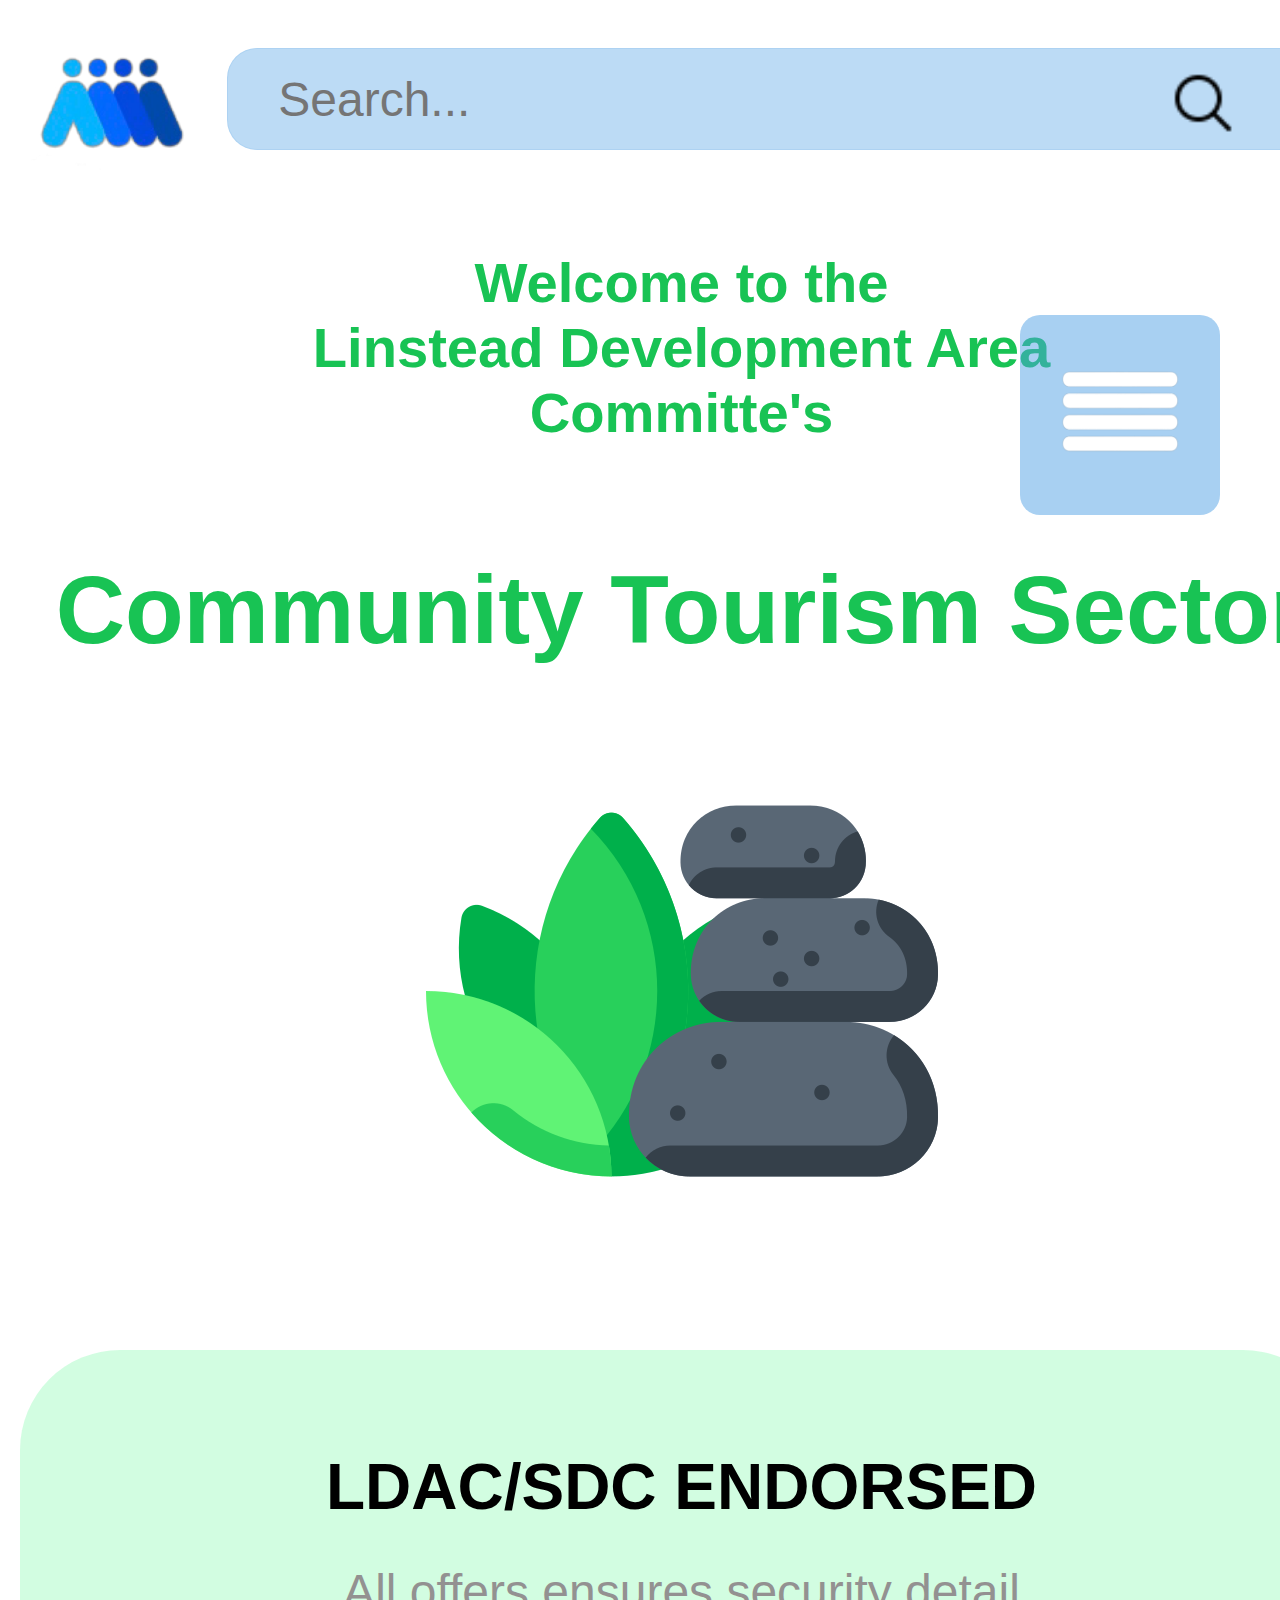
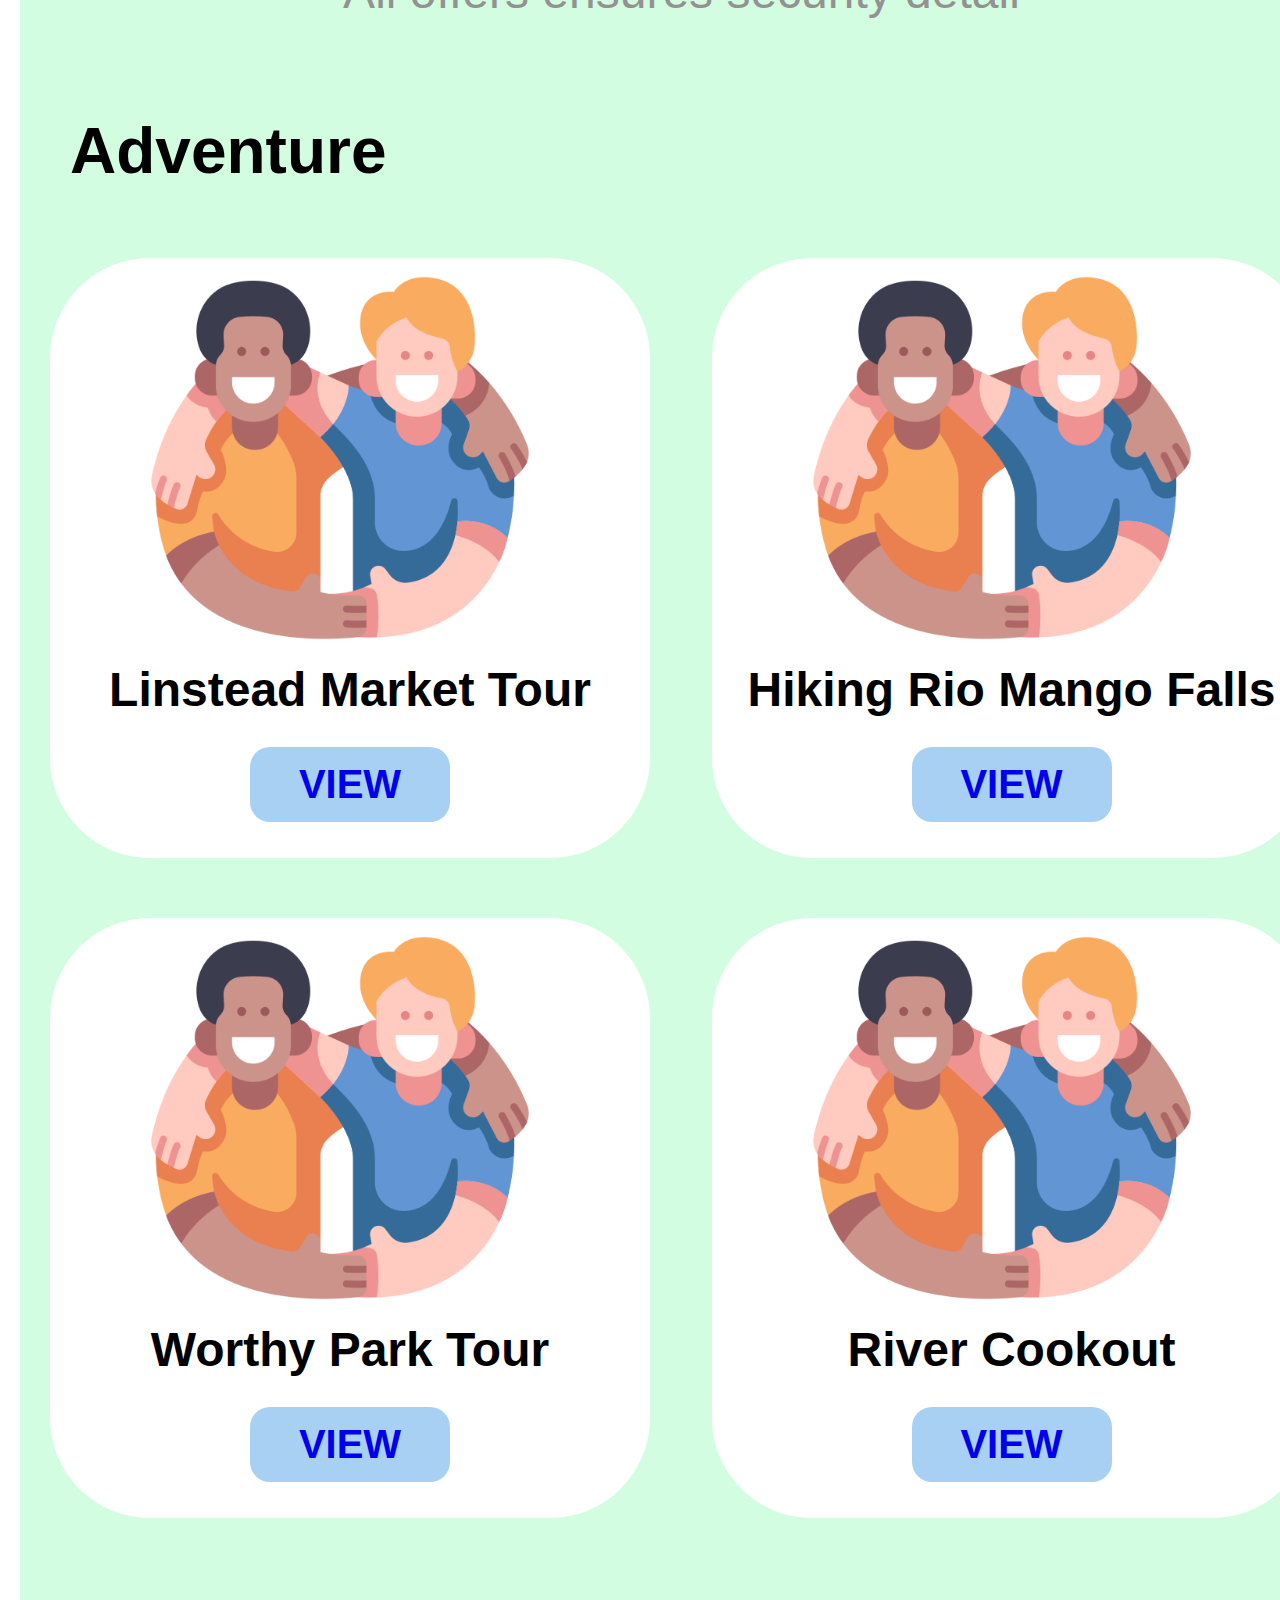
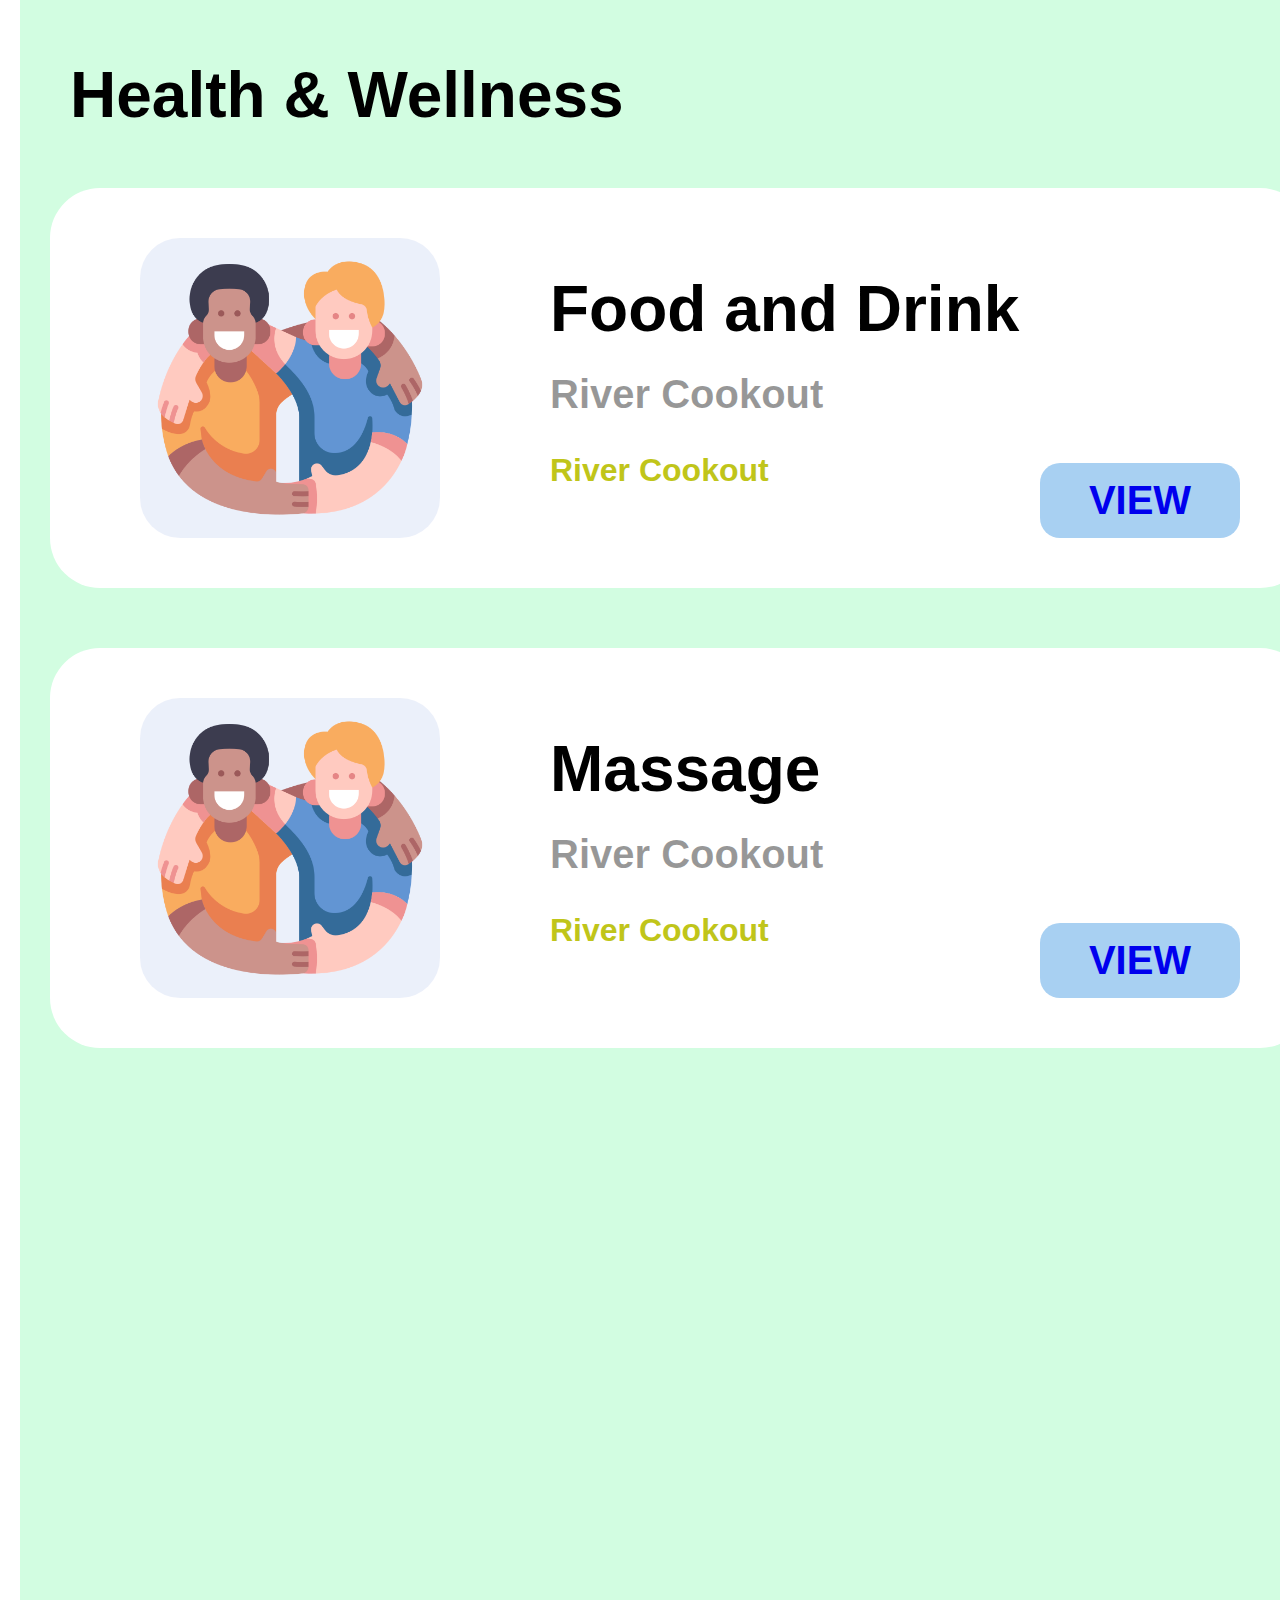
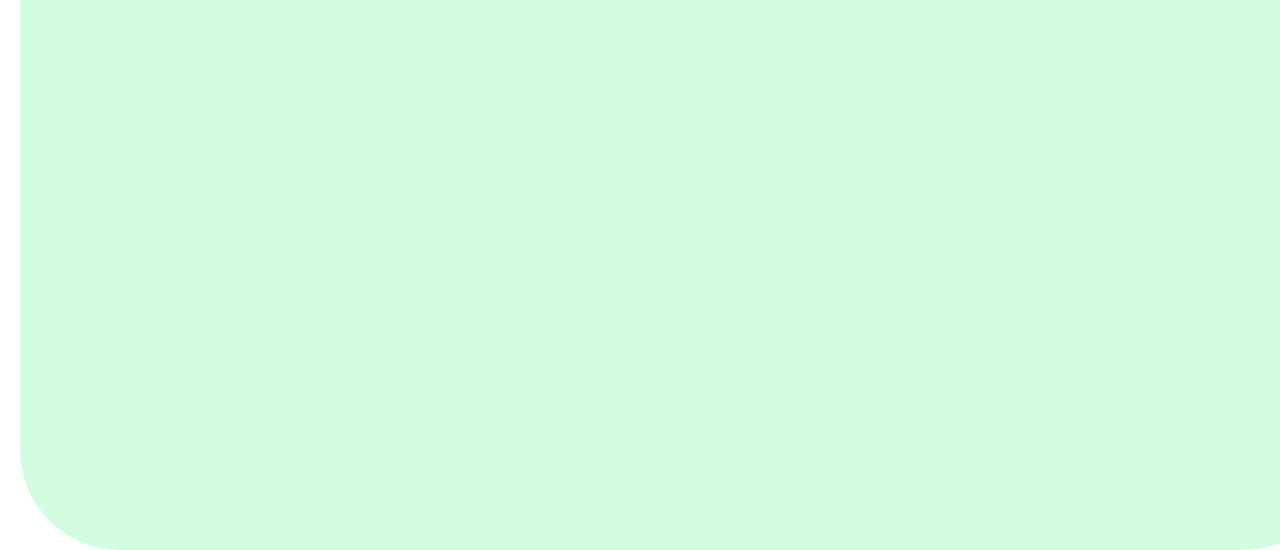
<file: index.html>
<!DOCTYPE html>
<html>
<head>
        <title> LDAC Community Tourism </title>
        <meta name = "viewport" content="width = device-width, viewport-fit=cover">
        <link rel="icon" href="images/photo-output (10).PNG" type="image/png">
        <link rel = "stylesheet" href="CommunityTourism.css">
        <meta property="og:title" content="Linstead Development Area Committee">
        <meta property="og:image" content="https://github.com/NewPerson10/LDAC-Home/raw/main/images/photo-output%20(10).PNG">
</head>


<body>
    <section id="top">
        <div class="taskbar"> 
            <img src="images/photo-output (10).PNG">
        <div class="logo-text"><p><b>LDAC</b></p></div>
    
        <div class="search">  
            <form id="searchForm" onsubmit="openPage(); return false;">
                <input type="text" value="" id="search-bar" placeholder="Search..." onkeyup="showSuggestions()" onfocus= "showSuggestions()">
                <ul id="suggestions"></ul>
                <button type="submit" id="search-button" onclick="performSearch()">
                    <img src="images/icons8-search-30.png" alt="search-icon">
                </button>
                <script>
                    var links = [
                        { url: "https://newperson10.github.io/LDAC/", text: "Home" },
                        { url: "https://newperson10.github.io/EwartonCDC/", text: "Ewarton CDC" },
                        { url: "https://newperson10.github.io/TreadwaysCDC/", text: "Treadways CDC" },
                        { url: "https://newperson10.github.io/GuysHillCDC/", text: "Guys Hill CDC" },
                        { url: "https://newperson10.github.io/LluidasValeCDC/", text: "Lluidas Vale CDC" },
                        { url: "https://newperson10.github.io/RedwoodCDC/", text: "Redwood CDC" },
                        { url: "https://newperson10.github.io/Jerk-Festival/", text: "Jerk Festival" },
                        { url: "https://newperson10.github.io/LDAC-Concert/", text: "Our Powerful CDC's in Concert" },
                        { url: "https://newperson10.github.io/Awards-Ceremony/", text: "Awards Ceremony"},
                        { url: "https://newperson10.github.io/LDAC-Events/", text: "View All Events"}
                    ];
            
                    function showSuggestions() {
                        var typed = document.getElementById("search-bar").value.trim();
                        var suggestionsContainer = document.getElementById("suggestions");
            
                        // Clear previous suggestions
                        suggestionsContainer.innerHTML = "";
            
                        // Filter links based on the typed query
                        var filteredLinks = links.filter(function(link) {
                            return link.text.toLowerCase().includes(typed.toLowerCase());
                        });

                        var searchContainer = document.querySelector('.search');
            
                        // Display the filtered suggestions
                        filteredLinks.forEach(function(link) {
                            var li = document.createElement("li");
                            var anchor = document.createElement("a");
                            anchor.href = link.url;
                            anchor.textContent = link.text;
                            li.appendChild(anchor);
                            suggestionsContainer.appendChild(li);
                        });
                     if (typed.length > 0 && document.activeElement === document.getElementById("search-bar")) {
                        searchContainer.classList.add('search-bar-active');
                        } else {
                        searchContainer.classList.remove('search-bar-active');
                    
                        }
                    }
            
                    function performSearch() {
                        var typed = document.getElementById("search-bar").value.trim()

                        // Redirect to the first matching link URL
                        var matchingLink = links.find(function(link) {
                            return link.text.toLowerCase() === typed.toLowerCase();
                        });
            
                        if (matchingLink) {
                            window.open(matchingLink.url);
                        }
                    }
                         document.addEventListener('click', function(event) {
                            var suggestionsContainer = document.getElementById("suggestions");

                         // Check if the click target is outside the search bar and suggestions container
                           if (!event.target.closest('.search') && !event.target.closest('#suggestions')) {
                           suggestionsContainer.innerHTML = "";
                              }
                             });


                             function hideSuggestionsOnTouch(event) {
                                var suggestionsContainer = document.getElementById("suggestions");
                                 var searchContainer = document.querySelector('.search');

                               // Check if the touch target is outside the search bar and suggestions container
                                if (!event.target.closest('.search') && !event.target.closest('#suggestions')) {
                                suggestionsContainer.innerHTML = "";
                                searchContainer.classList.remove('search-bar-active');
                                    }
                                }

                                document.addEventListener('click', hideSuggestionsOnTouch);
                                document.addEventListener('touchstart', hideSuggestionsOnTouch);
                                </script>
                                </form>
        </div>
        </div>
</section>

<div id = "menubtn" >
    <img src="images/photo-output (3).PNG" id="menu">
</div>

<div id="SideNav">
    <nav>
        <ul>
            <li><a href="https://newperson10.github.io/LDAC-Home/"> WELCOME</a></li>
            <li><a href="https://newperson10.github.io/LDAC/"> HOME</a></li>
            <li><a href="https://newperson10.github.io/LDAC-Learn-More/"> LEARN MORE</a></li>
            <li><a href="//newperson10.github.io/LDAC-Register/">SIGN UP</a></li>
            <li><a href="https://newperson10.github.io/LDAC-Events/">EVENTS</a></li>
            <li><a href=""></a></li>
            <li><a href=""></a></li>
            <li><a href=""></a></li>
            <li><a href=""></a></li>

        </ul>
    </nav>
</div>

<script>
    var menubtn=document.getElementById("menubtn")
    var SideNav=document.getElementById("SideNav")
    var menu=document.getElementById("menu")
    SideNav.style.right ="-450px";
menubtn.onclick = function(){
    if(SideNav.style.right =="-450px"){
        menubtn.style.top="100px"
        menubtn.style.right="125px"
        SideNav.style.right = "0";
        menu.src="images/x1.PNG";
    }
    else{
        menubtn.style.top="35vh"
        SideNav.style.right = "-450px";
        menubtn.style.right="60px"
        menu.src="images/photo-output (3).PNG";
        
    }
}
document.addEventListener("click", function(event) {
if (event.target !== SideNav && !menubtn.contains(event.target)) {
menubtn.style.top="35vh"
SideNav.style.right = "-450px";
menubtn.style.right="60px"
menu.src="images/photo-output (3).PNG";
}
});
</script>

    <div class="content"> 
        <h3> Welcome to the <br>Linstead Development Area <br>Committe's</h3> <h1><br> Community Tourism Sector</h1>
        <img id="img2" src="images/spa.png">
    </div>
<section id="tourism">

    <h1 id="tourismtxt1"> LDAC/SDC ENDORSED</h1>
    <h4 id="tourismtxt2">All offers ensures security detail</h4>
    <div class="tour">
        <h2 id="ad">Adventure</h2>
    <div class="CTS">
        <img src="images/friend.png"> 
        <h4> Linstead Market Tour </h4>
        <button><a href="#"> VIEW </a></button>
    </div>

    <div class="CTS1"> 
        <img src="images/friend.png"> 
        <h4> Hiking  Rio Mango Falls</h4>
        <button><a href="#"> VIEW </a></button>
    </div>

    <div class="CTS2"> 
        <img src="images/friend.png"> 
        <h4> Worthy Park Tour </h4>
        <button><a href="#"> VIEW </a></button>
    </div>

    <div class="CTS3"> 
        <img src="images/friend.png"> 
        <h4> River Cookout </h4>
        <button><a href="#"> VIEW </a></button>
    </div>

    <h2 id="well">Health & Wellness</h2>

    <div class="CTS4">
        <img src="images/friend.png"> 
        <h4> Food and Drink </h4>
        <h5> River Cookout </h5>
        <h6> River Cookout </h6>
        <button><a href="#"> VIEW </a></button> 
    </div>

    <div class="CTS5">
        <img src="images/friend.png"> 
        <h4> Massage </h4>
        <h5> River Cookout </h5>
        <h6> River Cookout </h6>
        <button><a href="#"> VIEW </a></button> 
    </div>


    </div>

</section>



</body>
</html>
</file>
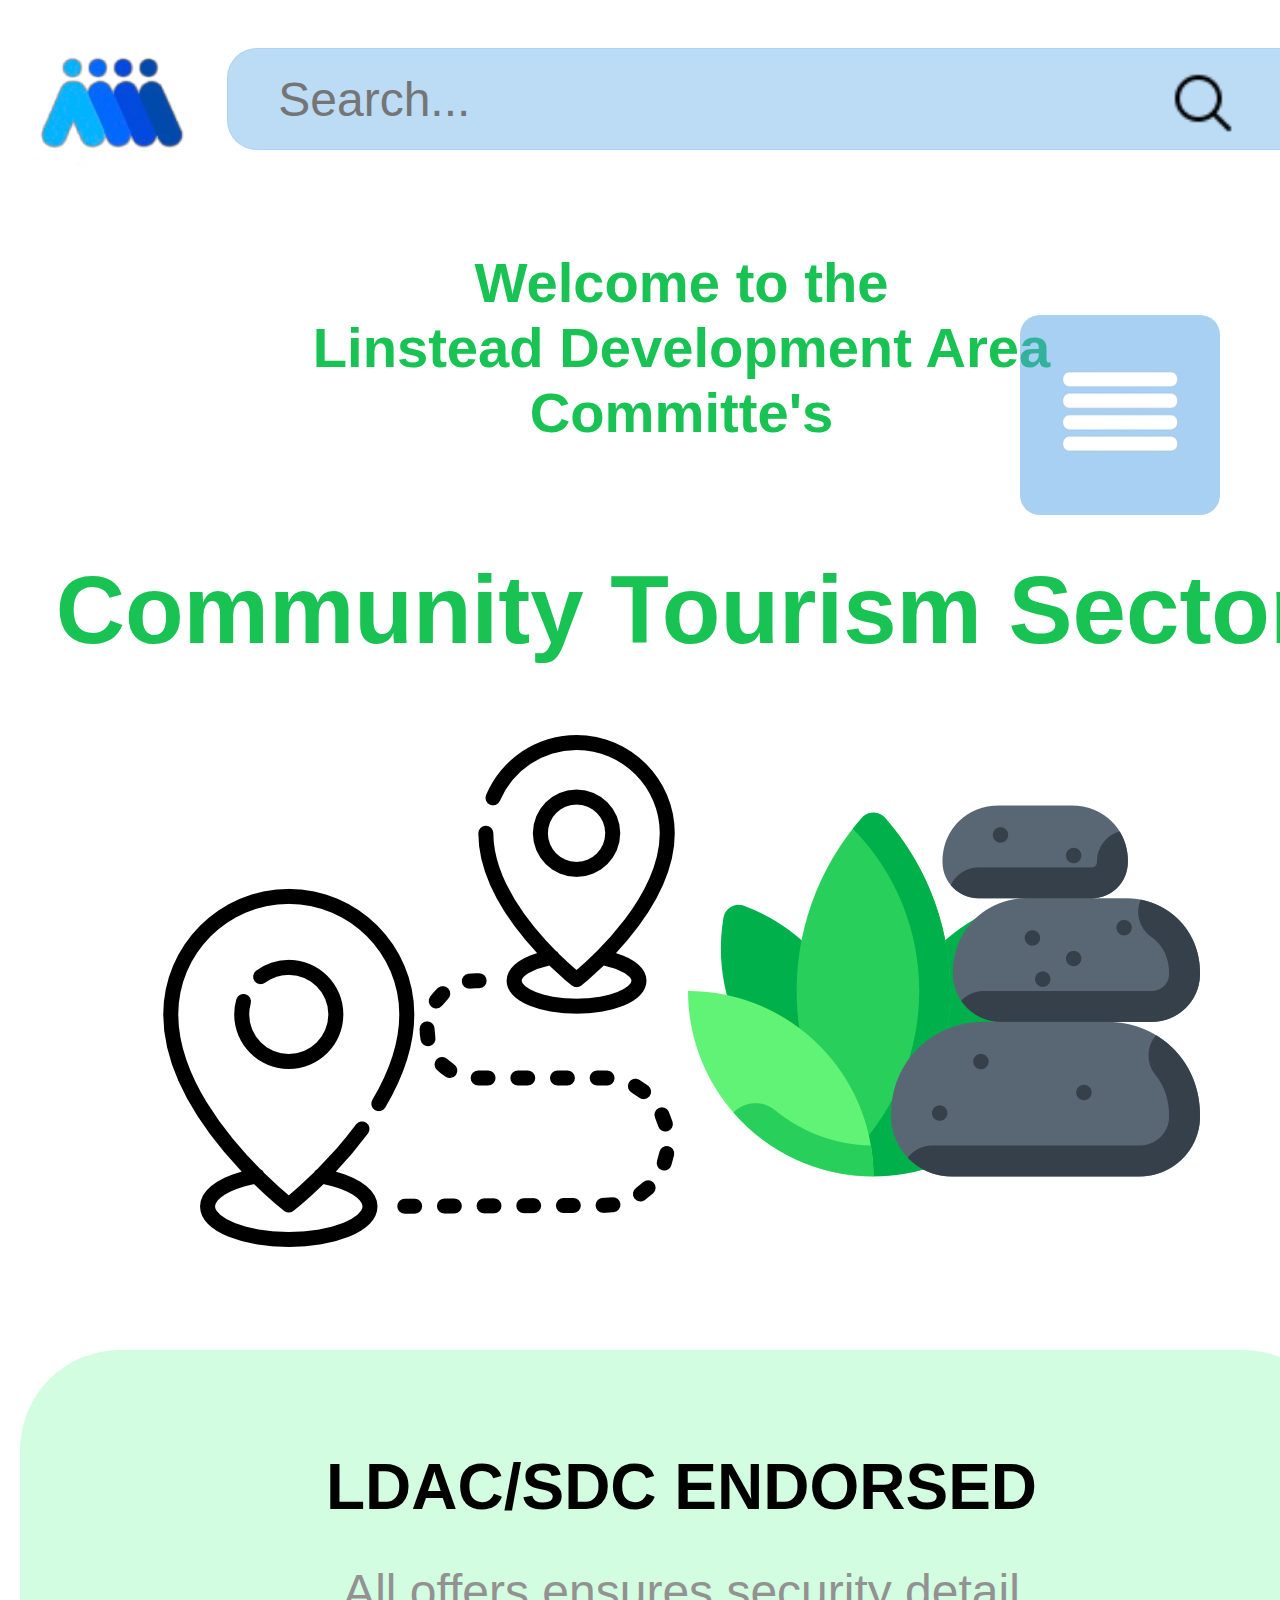
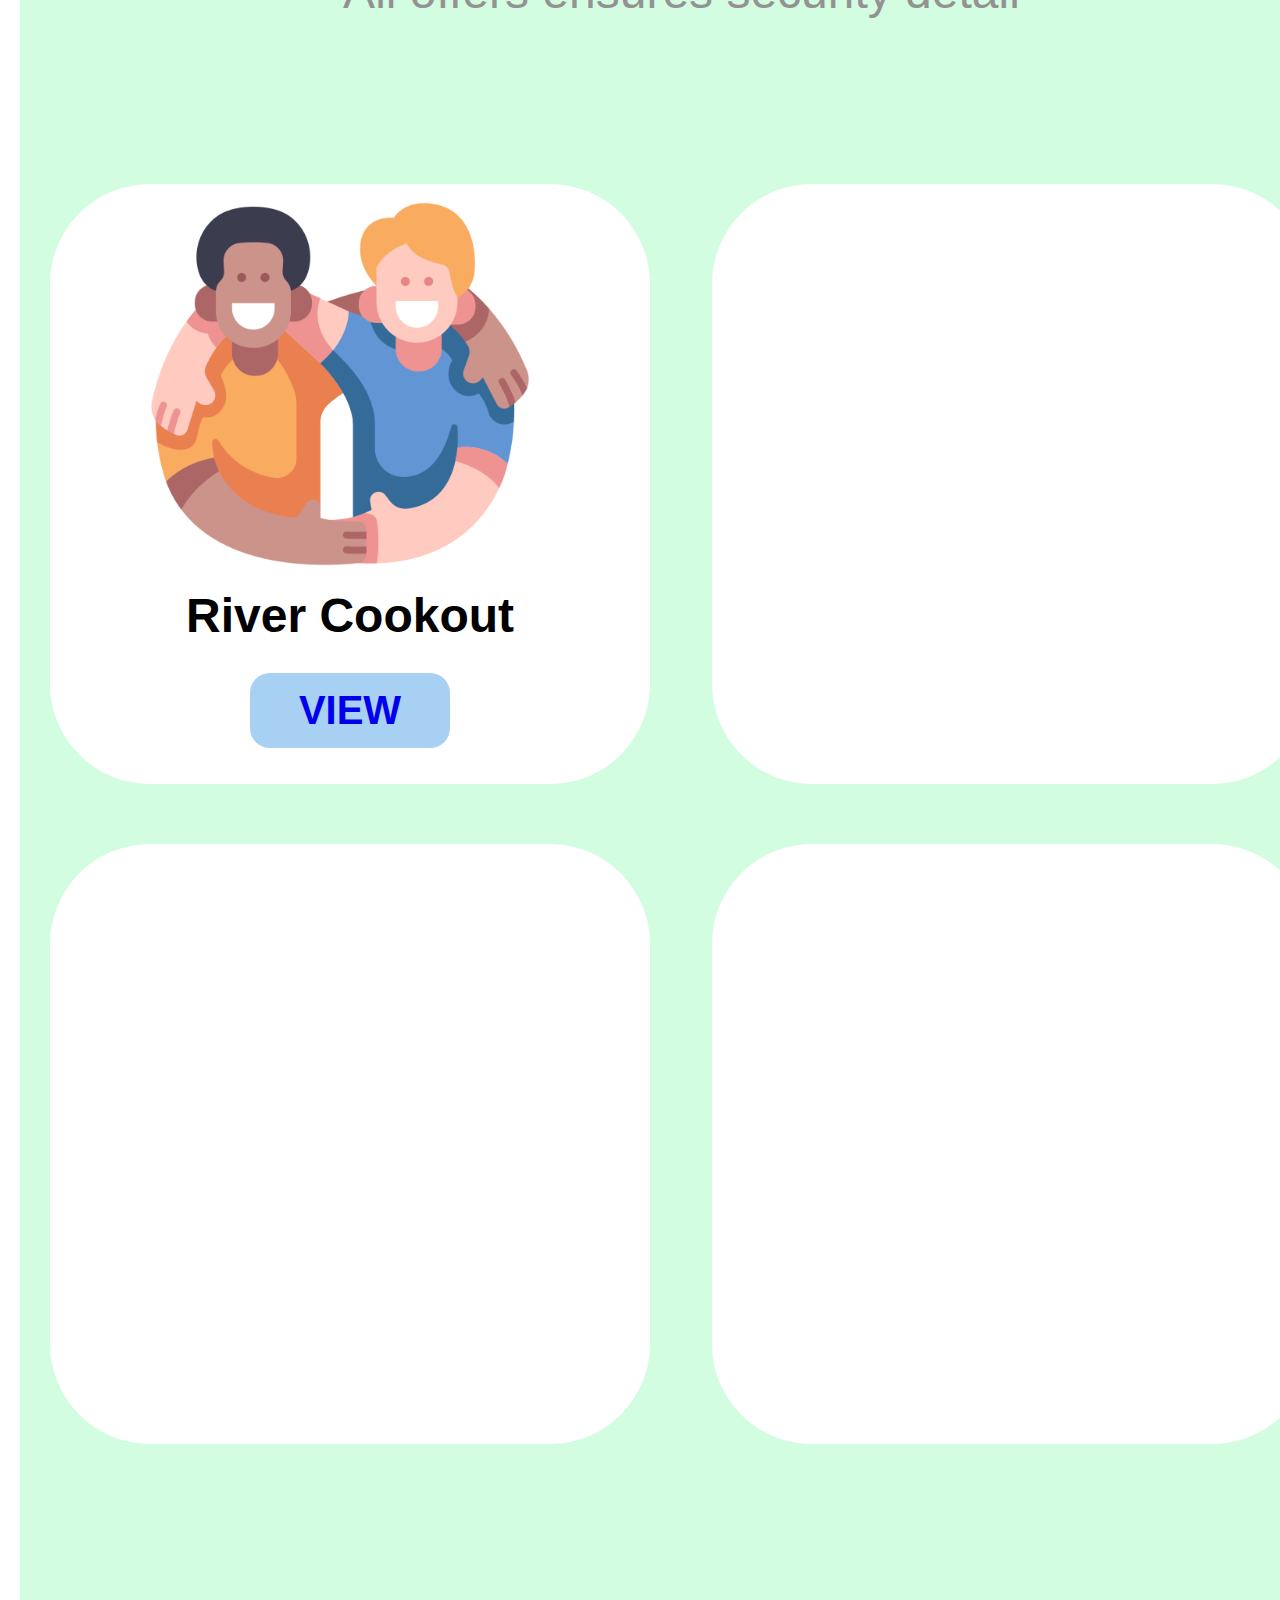
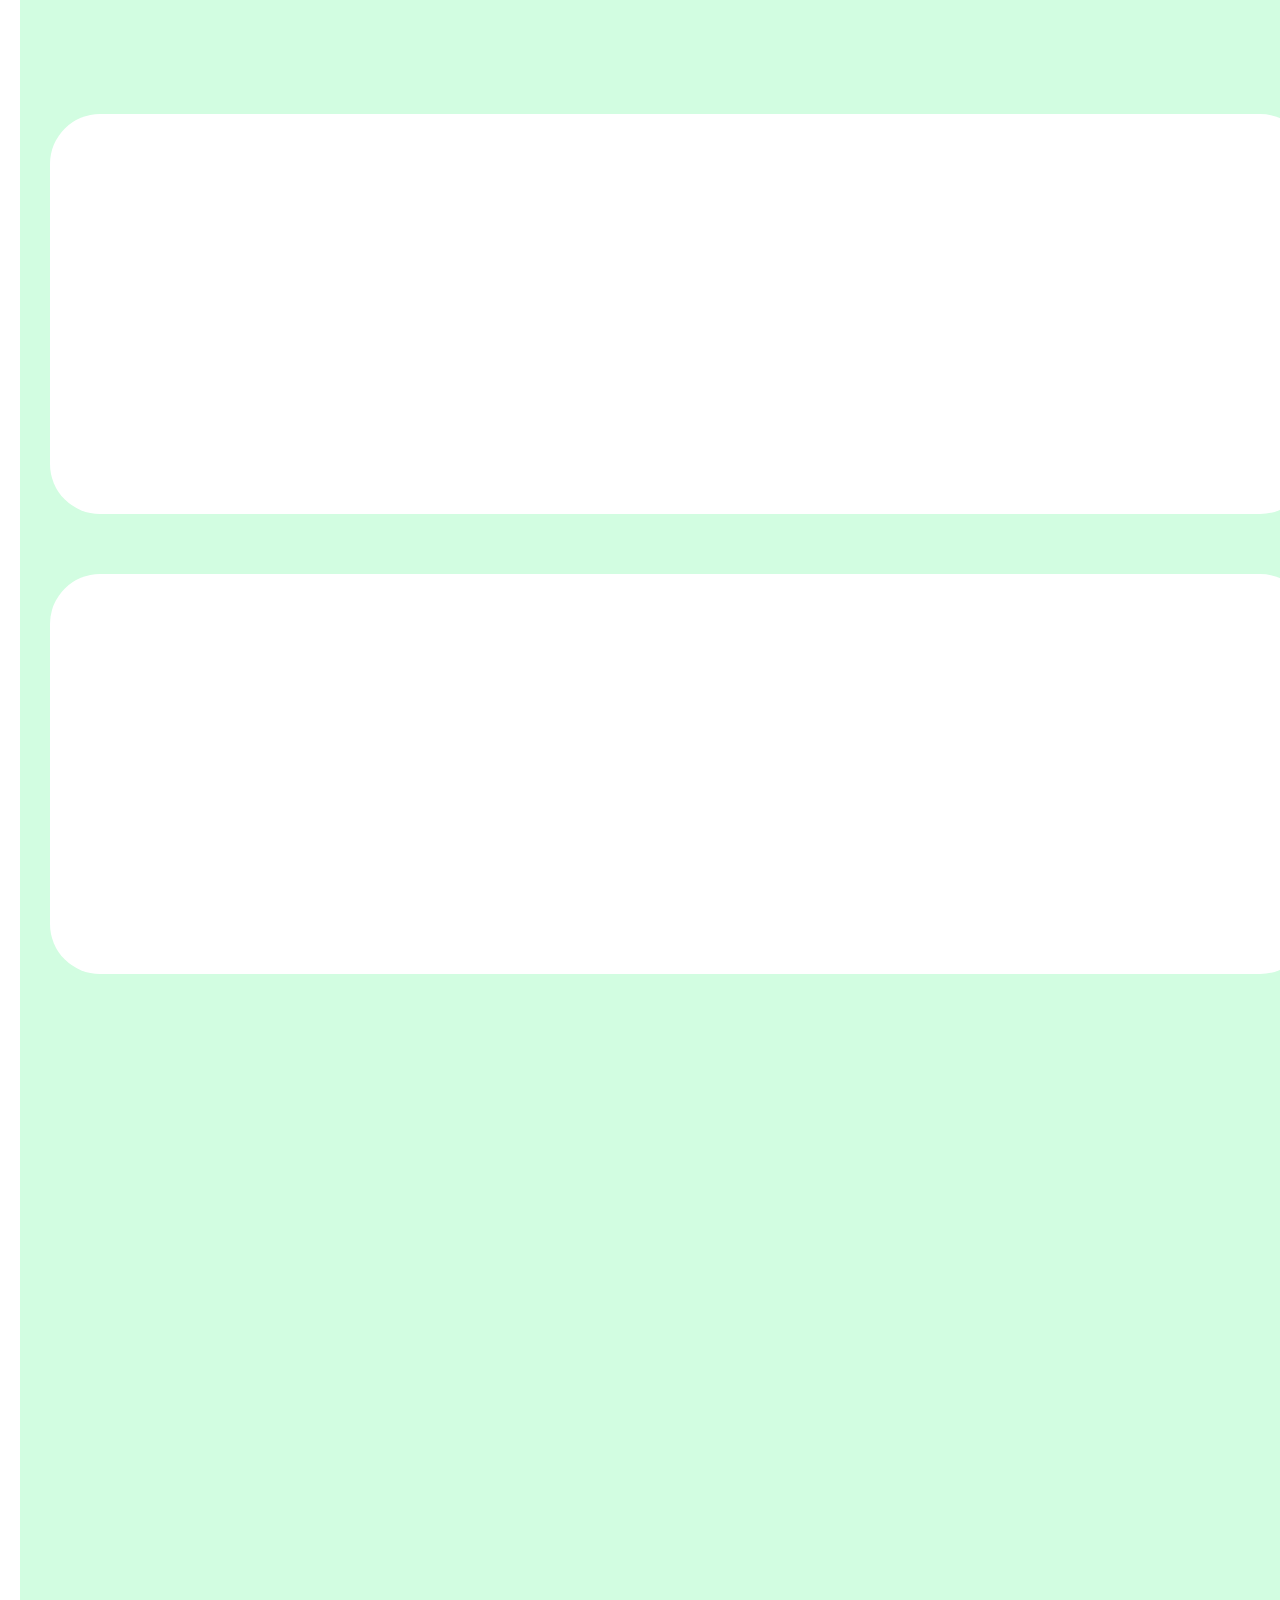
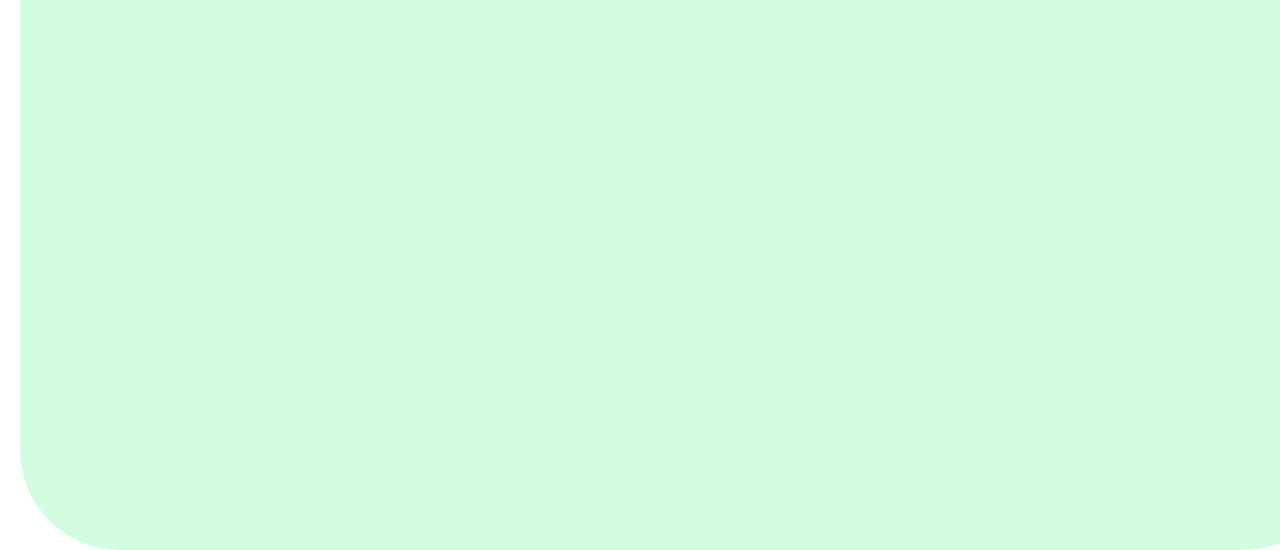
<file: CommunityTourism.html>
<!DOCTYPE html>
<html>
<head>
        <title> LDAC Community Tourism </title>
        <meta name = "viewport" content="width = device-width, viewport-fit=cover">
        <link rel="icon" href="images/photo-output (10).PNG" type="image/png">
        <link rel = "stylesheet" href="CommunityTourism.css">
        <meta property="og:title" content="Linstead Development Area Committee">
        <meta property="og:image" content="https://github.com/NewPerson10/LDAC-Home/raw/main/images/photo-output%20(10).PNG">
</head>


<body>
    <section id="top">
        <div class="taskbar"> 
            <img src="images/photo-output (10).PNG">
        <div class="logo-text"><p><b>LDAC</b></p></div>
    
        <div class="search">  
            <form id="searchForm" onsubmit="openPage(); return false;">
                <input type="text" value="" id="search-bar" placeholder="Search..." onkeyup="showSuggestions()" onfocus= "showSuggestions()">
                <ul id="suggestions"></ul>
                <button type="submit" id="search-button" onclick="performSearch()">
                    <img src="images/icons8-search-30.png" alt="search-icon">
                </button>
                <script>
                    var links = [
                        { url: "https://newperson10.github.io/LDAC/", text: "Home" },
                        { url: "https://newperson10.github.io/EwartonCDC/", text: "Ewarton CDC" },
                        { url: "https://newperson10.github.io/TreadwaysCDC/", text: "Treadways CDC" },
                        { url: "https://newperson10.github.io/GuysHillCDC/", text: "Guys Hill CDC" },
                        { url: "https://newperson10.github.io/LluidasValeCDC/", text: "Lluidas Vale CDC" },
                        { url: "https://newperson10.github.io/RedwoodCDC/", text: "Redwood CDC" },
                        { url: "https://newperson10.github.io/Jerk-Festival/", text: "Jerk Festival" },
                        { url: "https://newperson10.github.io/LDAC-Concert/", text: "Our Powerful CDC's in Concert" },
                        { url: "https://newperson10.github.io/Awards-Ceremony/", text: "Awards Ceremony"},
                        { url: "https://newperson10.github.io/LDAC-Events/", text: "View All Events"}
                    ];
            
                    function showSuggestions() {
                        var typed = document.getElementById("search-bar").value.trim();
                        var suggestionsContainer = document.getElementById("suggestions");
            
                        // Clear previous suggestions
                        suggestionsContainer.innerHTML = "";
            
                        // Filter links based on the typed query
                        var filteredLinks = links.filter(function(link) {
                            return link.text.toLowerCase().includes(typed.toLowerCase());
                        });

                        var searchContainer = document.querySelector('.search');
            
                        // Display the filtered suggestions
                        filteredLinks.forEach(function(link) {
                            var li = document.createElement("li");
                            var anchor = document.createElement("a");
                            anchor.href = link.url;
                            anchor.textContent = link.text;
                            li.appendChild(anchor);
                            suggestionsContainer.appendChild(li);
                        });
                     if (typed.length > 0 && document.activeElement === document.getElementById("search-bar")) {
                        searchContainer.classList.add('search-bar-active');
                        } else {
                        searchContainer.classList.remove('search-bar-active');
                    
                        }
                    }
            
                    function performSearch() {
                        var typed = document.getElementById("search-bar").value.trim()

                        // Redirect to the first matching link URL
                        var matchingLink = links.find(function(link) {
                            return link.text.toLowerCase() === typed.toLowerCase();
                        });
            
                        if (matchingLink) {
                            window.open(matchingLink.url);
                        }
                    }
                         document.addEventListener('click', function(event) {
                            var suggestionsContainer = document.getElementById("suggestions");

                         // Check if the click target is outside the search bar and suggestions container
                           if (!event.target.closest('.search') && !event.target.closest('#suggestions')) {
                           suggestionsContainer.innerHTML = "";
                              }
                             });


                             function hideSuggestionsOnTouch(event) {
                                var suggestionsContainer = document.getElementById("suggestions");
                                 var searchContainer = document.querySelector('.search');

                               // Check if the touch target is outside the search bar and suggestions container
                                if (!event.target.closest('.search') && !event.target.closest('#suggestions')) {
                                suggestionsContainer.innerHTML = "";
                                searchContainer.classList.remove('search-bar-active');
                                    }
                                }

                                document.addEventListener('click', hideSuggestionsOnTouch);
                                document.addEventListener('touchstart', hideSuggestionsOnTouch);
                                </script>
                                </form>
        </div>
        </div>
</section>

<div id = "menubtn" >
    <img src="images/photo-output (3).PNG" id="menu">
</div>

<div id="SideNav">
    <nav>
        <ul>
            <li><a href="https://newperson10.github.io/LDAC-Home/"> WELCOME</a></li>
            <li><a href="https://newperson10.github.io/LDAC/"> HOME</a></li>
            <li><a href="https://newperson10.github.io/LDAC-Learn-More/"> LEARN MORE</a></li>
            <li><a href="//newperson10.github.io/LDAC-Register/">SIGN UP</a></li>
            <li><a href="https://newperson10.github.io/LDAC-Events/">EVENTS</a></li>
            <li><a href=""></a></li>
            <li><a href=""></a></li>
            <li><a href=""></a></li>
            <li><a href=""></a></li>

        </ul>
    </nav>
</div>

<script>
    var menubtn=document.getElementById("menubtn")
    var SideNav=document.getElementById("SideNav")
    var menu=document.getElementById("menu")
    SideNav.style.right ="-450px";
menubtn.onclick = function(){
    if(SideNav.style.right =="-450px"){
        menubtn.style.top="100px"
        menubtn.style.right="125px"
        SideNav.style.right = "0";
        menu.src="images/x1.PNG";
    }
    else{
        menubtn.style.top="35vh"
        SideNav.style.right = "-450px";
        menubtn.style.right="60px"
        menu.src="images/photo-output (3).PNG";
        
    }
}
document.addEventListener("click", function(event) {
if (event.target !== SideNav && !menubtn.contains(event.target)) {
menubtn.style.top="35vh"
SideNav.style.right = "-450px";
menubtn.style.right="60px"
menu.src="images/photo-output (3).PNG";
}
});
</script>

    <div class="content"> 
        <h3> Welcome to the <br>Linstead Development Area <br>Committe's</h3> <h1><br> Community Tourism Sector</h1>
        <img id="img1"src="images/destination.png">
        <img id="img2" src="images/spa.png">
    </div>
<section id="tourism">

    <h1 id="tourismtxt1"> LDAC/SDC ENDORSED</h1>
    <h4 id="tourismtxt2">All offers ensures security detail</h4>
    <div class="tour">

    <div class="CTS">
        <img src="images/friend.png"> 
        <h4> River Cookout </h4>
        <button><a href="#"> VIEW </a></button>
    </div>

    <div class="CTS1"> 
    </div>

    <div class="CTS2"> 
    </div>

    <div class="CTS3"> 
    </div>

    <div class="CTS4"> 
    </div>

    <div class="CTS5"> 
    </div>
    
    <div class="CTS6"> 
    </div>

    <div class="CTS7"> 
    </div>

    <div class="CTS8"> 
    </div>

    </div>

</section>



</body>
</html>
</file>
<file: CommunityTourism.css>
@media screen and  (min-width: 100px){
    *{
        margin: 0;
        padding: 0;
        font-family: 'Poppins', sans-serif;
    }
    #top{
        background-size: cover;
        background-position: center;
        height: 200px;
        width: 1363px;
        z-index: -2;
    }
    .taskbar{
        width: 1339px;
        height: 150px;
        position: absolute;
        background-color: #4ea0e400;
        border-radius:20px;
        z-index: 1;
        left: 13px;
        top: 25px;
    }
    .taskbar img{
        width: 180px;
        margin: 10px;
    }
    .logo-text{
        position: absolute;
        top: 35%;
        left: 15%;
        font-size: 300%;
        color:#000;
        display: none;
    }
    .search{
        position: absolute;
        height: 60px;
        width: 890px;
        top: 7.5%;
        left: 16%;
    
    }
    #search-bar{
        position: absolute;
        top: 20%;
        height: 100px;
        width: 1040px;
        background-color: #4ea0e461;
        border: 1px solid black;
        border-color: #4ea0e422;
        border-radius: 30px;
        padding-left: 50px;
        font-size: 300%;
    }
    #search-button{
        width: 70px;
        height: 70px;
        top: 35%;
        position: absolute;
        left: 930px;
        background-color: #357ace00;
        border: 1px solid black;
        border-color: #357ace00;
        z-index: 8;
    }
    #search-button img{
        width: 70px;
        height: 70px;
    }
    #suggestions {
    list-style-type: none;
    background-color: #fffffffd;
    width: 790px;
    margin: 0;
    padding-left: 15px;
    padding-top: 25px;
    margin-top: 30vh;
    display: none;
    border-radius: 20px;
    text-decoration: none ;
    z-index: 9;
    }
    #suggestions li {
    background-color: #0045bba7;
    height: 150px;
    width: 750px;
    padding: 11px;
    padding-top: 20px;
    cursor: pointer;
    border-radius: 10px;
    margin-bottom:25px;
    text-decoration: none;
    display: inline-block;
    text-align: center;
    z-index: 9;
    }
    #suggestions li a {
    color: #fff;
    text-decoration: none;
    font-size: 350%;
    width: 200%;
    height: 200%;
    font-weight: bolder;
    z-index: 9;
    }
    
    #suggestions li:hover {
    background-color: #0045bb;
    }
    .search-bar-active #suggestions {
        display: flex;
        flex-wrap: wrap;
        justify-content: flex-start;
        display: block; /* Show the suggestions box when search bar is active */
    }
    


    #menubtn{
        width: 200px;
        height: 200px;
        background: #4ea0e47e;
        text-align: center;
        position: fixed;
        right: 60px;
        top: 35vh;
        border-radius: 3px;
        z-index: 8;
        cursor: pointer;
        border-radius: 20px;
        transition: 0.5s;
    }
    #menubtn img{
        width: 120px;
        margin-top: 55px;
    }
    
    #SideNav{
        width: 450px;
        height: 350vh;
        position: fixed;
        right: -450px;
        top: 0;
        background: #4ea0e4f9;
        z-index: 7;
        transition: 0.5s;
        text-align: left;
        border-radius: 10px;
    }
    #SideNav nav ul{
        padding-top: 260px;
    }
    
    #SideNav nav ul li{
        
        list-style: none;
        margin: 150px 50px;
        
    }
    #SideNav nav ul li a{
        text-decoration: none;
        color: #fff;
        font-size: 300%;
        font-weight: bolder;
        
    }



    .content{
        margin-top: 50px;
        width: 1363px;
        text-align: center;
        height: 1100px;
        font-size: 300%;
        color: #18c354;
    }
    #img2{
        margin-top: 70px;
    }

    #tourism{
        width: 1323px;
        background-color: #17f56532;
        height: 4000px;
        margin-left: 20px;
        border-radius: 100px;
    }
    #tourismtxt1{
        font-size: 400%;
        text-align: center;
        padding-top: 100px;
        font-weight: bolder;
    }
    #tourismtxt2{
        font-size: 300%;
        text-align: center;
        padding-top: 20px;
        font-weight: lighter;
        height: 70px;
        border-radius: 50px;
        margin-top: 20px;
        color: #939191;
    }
    .tour{
        width: 1323px;
        height: 2700px;
        border-radius: 100px;
        padding-top: 80px;
    }
    #ad{
        font-size: 400%;
        margin-left: 50px;
    }
    .CTS{
        display: inline-block;
        width: 600px;
        height: 600px;
        margin-left: 30px;
        background-color: #fff;
        position: absolute;
        margin-top: 70px;
        border-radius: 100px;
    }
    .CTS img{
        width: 400px;
        margin-left: 90px;
    }
    .CTS h4{
        font-size: 300%;
        text-align: center;
    }
    .CTS button{
        width: 200px;
        height: 75px;
        border-radius: 20px;
        margin-left: 200px;
        margin-top: 30px;
        background-color: #4ea0e47e;
        border: none;
    }
    .CTS button a{
        text-decoration: none;
        font-size: 300%;
        font-weight: bolder;
    }
    .CTS1{
        display: inline-block;
        width: 600px;
        height: 600px;
        margin-left: 691.5px;
        background-color: #fff;
        position: absolute;
        margin-top: 70px;
        border-radius: 100px;
        
    }
    .CTS1 img{
        width: 400px;
        margin-left: 90px;
    }
    .CTS1 h4{
        font-size: 300%;
        text-align: center;
    }
    .CTS1 button{
        width: 200px;
        height: 75px;
        border-radius: 20px;
        margin-left: 200px;
        margin-top: 30px;
        background-color: #4ea0e47e;
        border: none;
    }
    .CTS1 button a{
        text-decoration: none;
        font-size: 300%;
        font-weight: bolder;
    }
    .CTS2{
        display: inline-block;
        width: 600px;
        height: 600px;
        margin-left: 30px;
        background-color: #fff;
        position: absolute;
        margin-top: 730px;
        border-radius: 100px;
        
    }
    .CTS2 img{
        width: 400px;
        margin-left: 90px;
    }
    .CTS2 h4{
        font-size: 300%;
        text-align: center;
    }
    .CTS2 button{
        width: 200px;
        height: 75px;
        border-radius: 20px;
        margin-left: 200px;
        margin-top: 30px;
        background-color: #4ea0e47e;
        border: none;
    }
    .CTS2 button a{
        text-decoration: none;
        font-size: 300%;
        font-weight: bolder;
    }
    .CTS3{
        display: inline-block;
        width: 600px;
        height: 600px;
        margin-left: 691.5px;
        background-color: #fff;
        position: absolute;
        margin-top: 730px;
        border-radius: 100px;
    }
    .CTS3 img{
        width: 400px;
        margin-left: 90px;
    }
    .CTS3 h4{
        font-size: 300%;
        text-align: center;
    }
    .CTS3 button{
        width: 200px;
        height: 75px;
        border-radius: 20px;
        margin-left: 200px;
        margin-top: 30px;
        background-color: #4ea0e47e;
        border: none;
    }
    .CTS3 button a{
        text-decoration: none;
        font-size: 300%;
        font-weight: bolder;
    }

    #well{
        width: 1200px;
        font-size: 400%;
        margin-left: 50px;
        margin-top: 1470px;
        position: absolute;
    }

    .CTS4{
        display: inline-block;
        width: 1260px;
        height: 400px;
        margin-left: 30px;
        background-color: #fff;
        position: absolute;
        margin-top: 1600px;
        border-radius: 50px;
        
    }.CTS4 img{
        width: 280px;
        margin-left: 90px;
        margin-top: 50px;
        background-color: #0045bb14;
        padding: 10px;
        border-radius: 40px;
    }
    .CTS4 h4{
        font-size: 400%;
        text-align: center;
        position: absolute;
        margin-left: 500px;
        margin-top: -270px;
    }
    .CTS4 h5{
        font-size: 250%;
        text-align: center;
        position: absolute;
        margin-left: 500px;
        margin-top: -170px;
        color: #00000067;
    }
    .CTS4 h6{
        font-size: 200%;
        text-align: center;
        position: absolute;
        margin-left: 500px;
        margin-top: -90px;
        color: #c0c51a;
    }
    .CTS4 button{
        width: 200px;
        height: 75px;
        border-radius: 20px;
        background-color: #4ea0e47e;
        border: none;
        position: absolute;
        margin-top: 275px;
        margin-left: 600px;
    }
    .CTS4 button a{
        text-decoration: none;
        font-size: 300%;
        font-weight: bolder;
    }



    .CTS5{
        display: inline-block;
        width: 1260px;
        height: 400px;
        margin-left: 30px;
        background-color: #fff;
        position: absolute;
        margin-top: 2060px;
        border-radius: 50px;
        
    }.CTS5 img{
        width: 280px;
        margin-left: 90px;
        margin-top: 50px;
        background-color: #0045bb14;
        padding: 10px;
        border-radius: 40px;
    }
    .CTS5 h4{
        font-size: 400%;
        text-align: center;
        position: absolute;
        margin-left: 500px;
        margin-top: -270px;
    }
    .CTS5 h5{
        font-size: 250%;
        text-align: center;
        position: absolute;
        margin-left: 500px;
        margin-top: -170px;
        color: #00000067;
    }
    .CTS5 h6{
        font-size: 200%;
        text-align: center;
        position: absolute;
        margin-left: 500px;
        margin-top: -90px;
        color: #c0c51a;
    }
    .CTS5 button{
        width: 200px;
        height: 75px;
        border-radius: 20px;
        background-color: #4ea0e47e;
        border: none;
        position: absolute;
        margin-top: 275px;
        margin-left: 600px;
    }
    .CTS5 button a{
        text-decoration: none;
        font-size: 300%;
        font-weight: bolder;
    }


    
}
</file>
